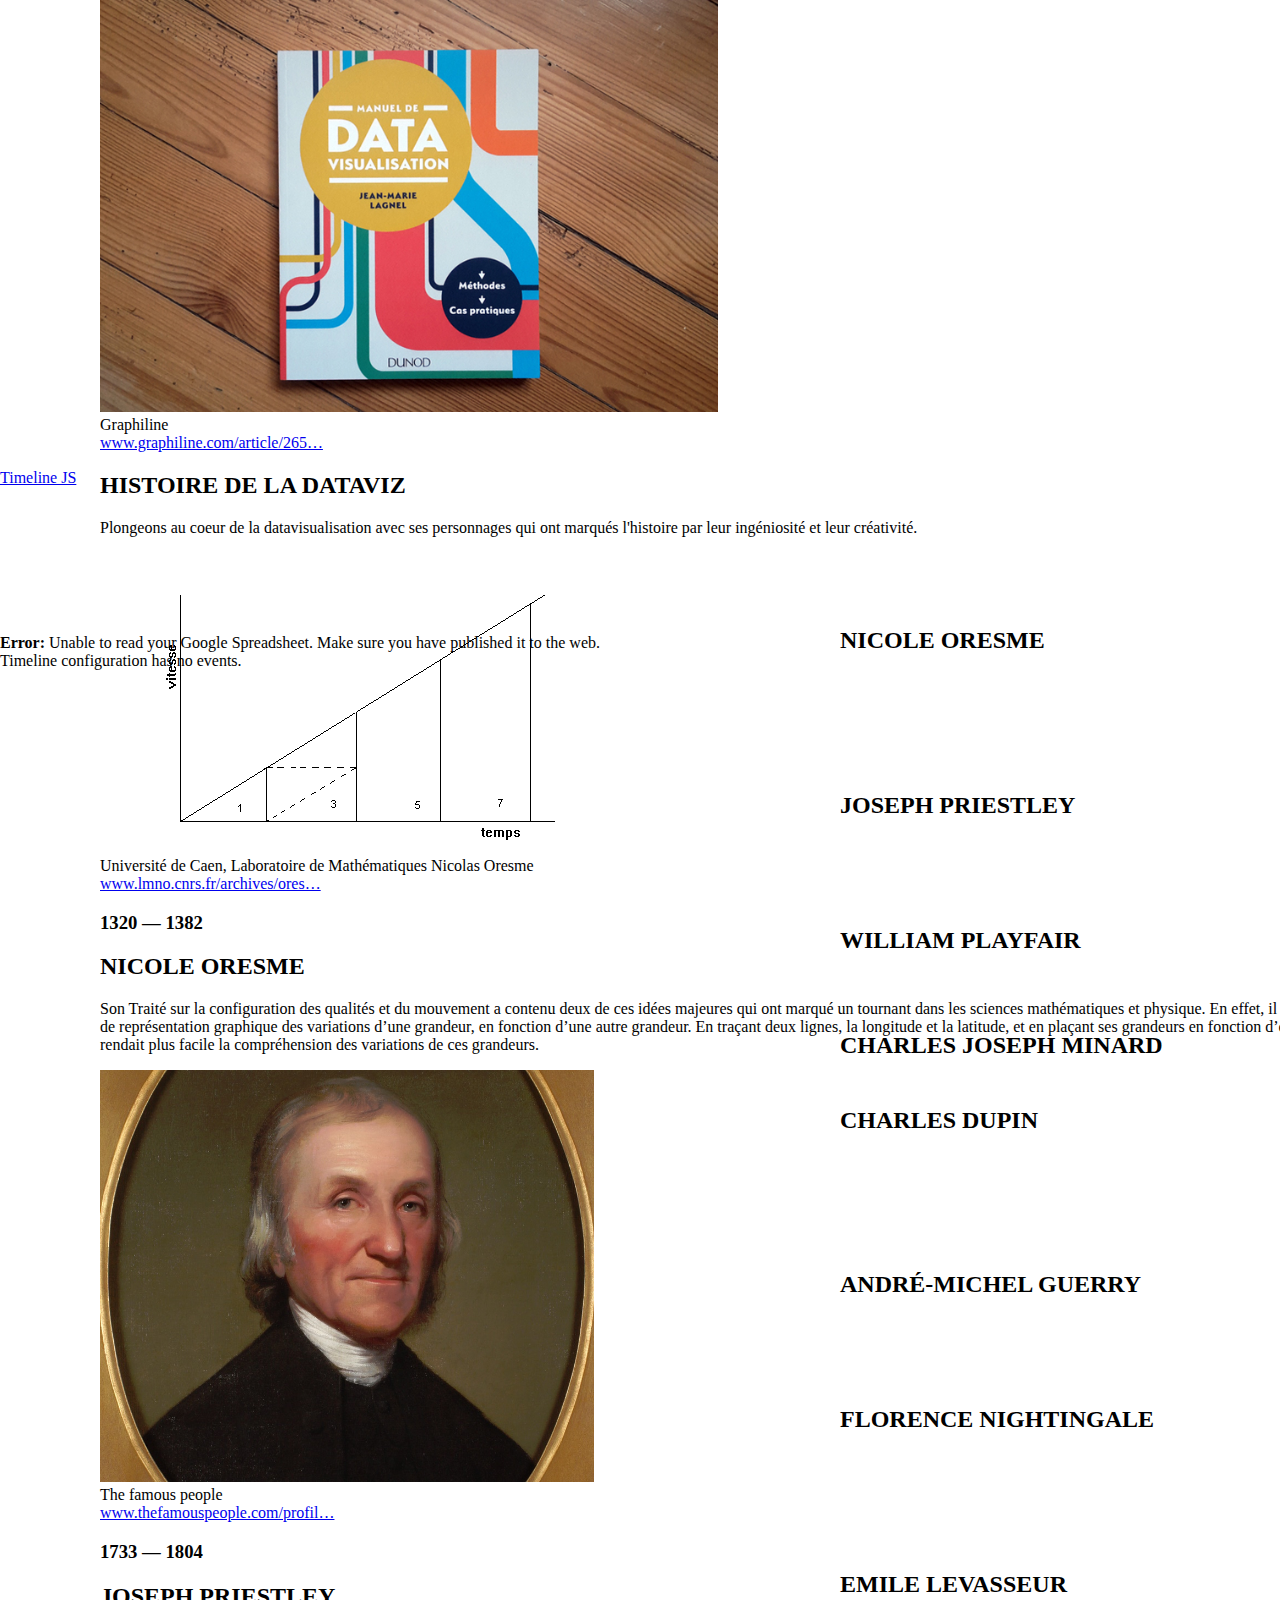
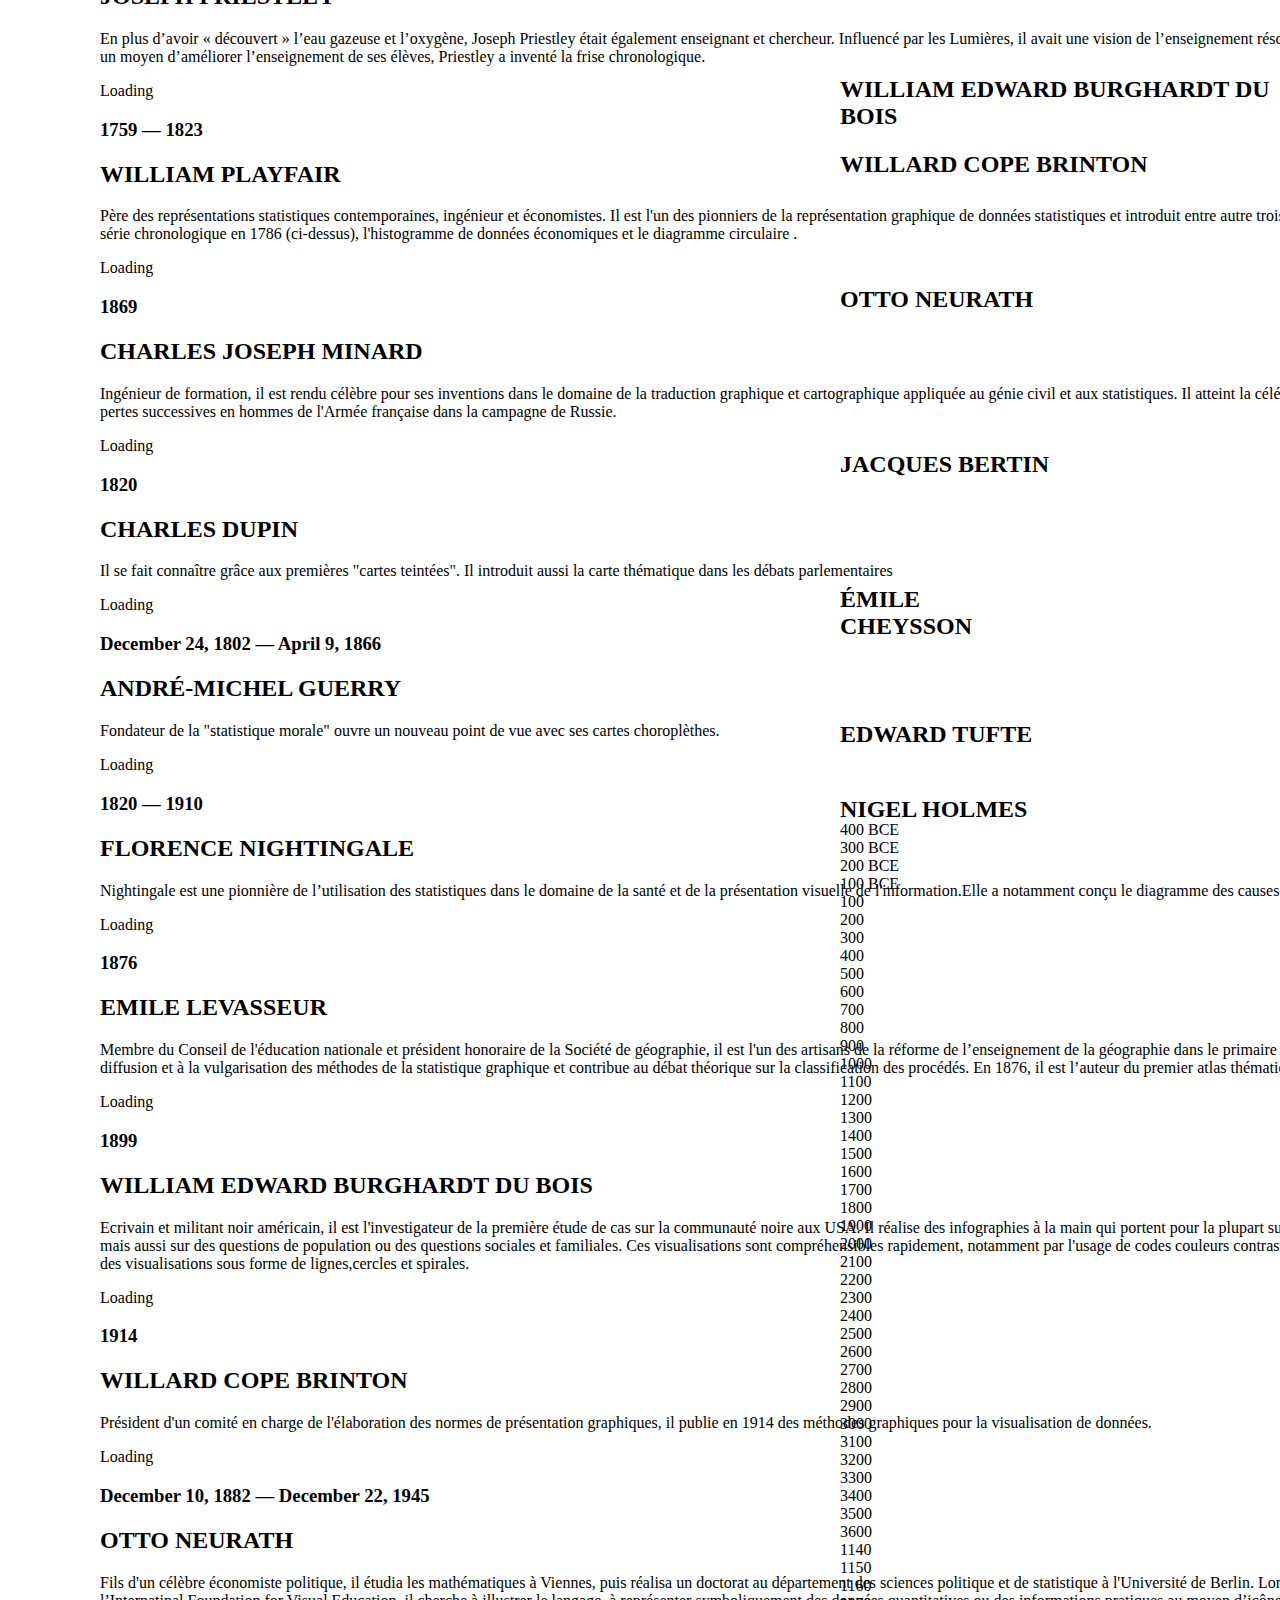
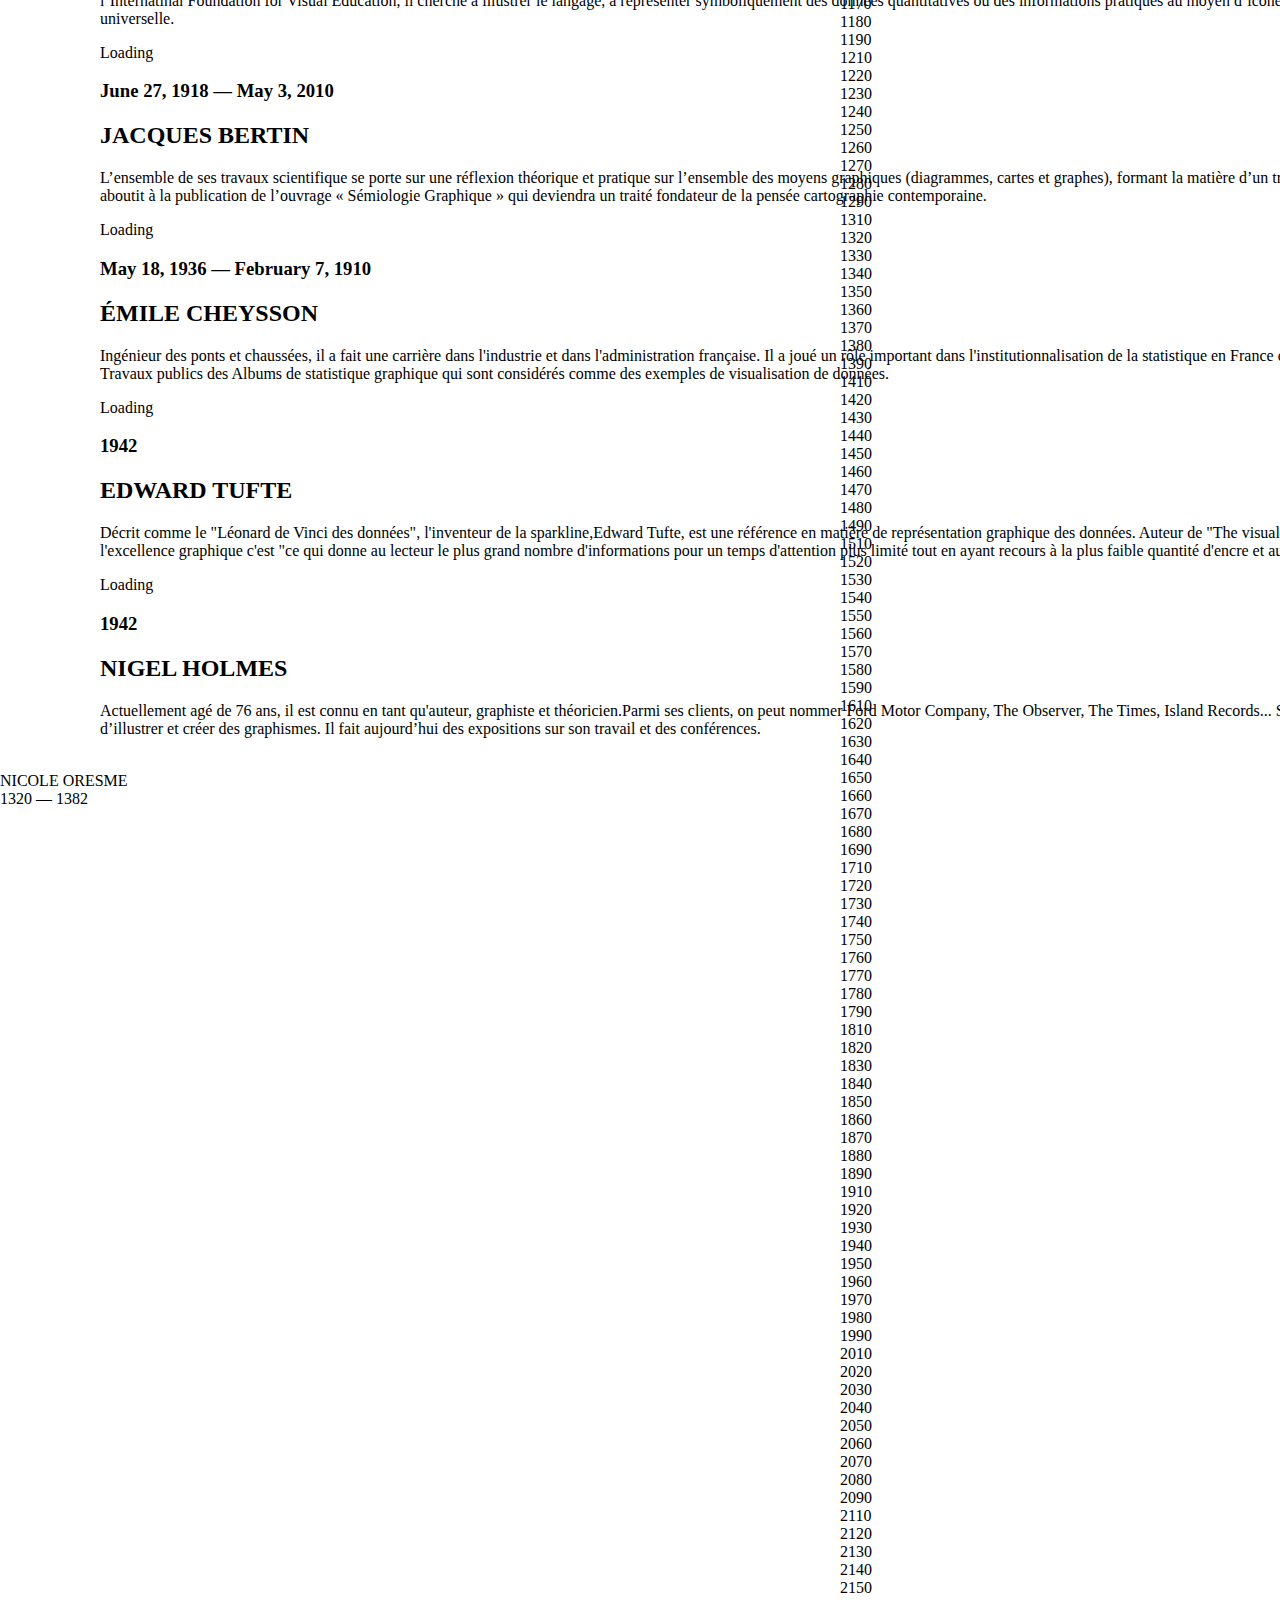
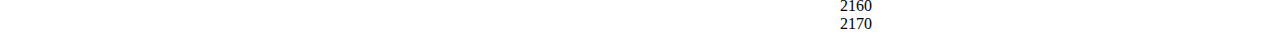
<file: images/TimelineJS Embed.htm>
<!DOCTYPE html>
<html lang="en"><head>
<meta http-equiv="content-type" content="text/html; charset=UTF-8">
<title>TimelineJS Embed</title>
<meta charset="utf-8">
<meta name="description" content="TimelineJS Embed">
<meta name="apple-mobile-web-app-capable" content="yes">
<meta name="apple-touch-fullscreen" content="yes">
<meta name="viewport" content="width=device-width, initial-scale=1.0, maximum-scale=1.0">
<link rel="icon" type="image/png" href="https://cdn.knightlab.com/libs/purpleline/latest/img/favicon.png">
<link rel="stylesheet" href="TimelineJS%20Embed_fichiers/font-awesome.css">
<!-- base href="https://cdn.knightlab.com/libs/timeline3/latest/embed/index.html?source=1jt-OT3tpIG5Mz2HsyN34TLWfRkUGMOaFJWOPyjkPK6w&font=Default&lang=en&initial_zoom=2&height=650" -->

<!-- Style-->
<style>
html, body {
    width: 100%;
    height:100%;
    padding: 0px;
    margin: 0px;
}
#timeline-embed {
    height: 100%;
}
</style>
<!-- HTML5 shim, for IE6-8 support of HTML elements--><!--[if lt IE 9]>
<script src="//html5shim.googlecode.com/svn/trunk/html5.js"></script><![endif]-->
<link rel="alternate" type="application/json+oembed" href="https://oembed.knightlab.com/timeline/?url=https%3A%2F%2Fcdn.knightlab.com%2Flibs%2Ftimeline3%2Flatest%2Fembed%2Findex.html%3Fsource%3D1jt-OT3tpIG5Mz2HsyN34TLWfRkUGMOaFJWOPyjkPK6w%26font%3DDefault%26lang%3Den%26initial_zoom%3D2%26height%3D650"><style class="lazyload" charset="utf-8">@import "https://cdn.knightlab.com/libs/timeline3/latest/css/timeline.css?2.24";</style><script async="" src="TimelineJS%20Embed_fichiers/analytics.js"></script><script src="TimelineJS%20Embed_fichiers/timeline-min.js" class="lazyload" charset="utf-8"></script><style class="lazyload" charset="utf-8">@import "https://cdn.knightlab.com/libs/timeline3/latest/css/fonts/font.default.css?2.24";</style><style></style></head>
<body>

  <!-- BEGIN Timeline Embed -->
  <div id="timeline-embed" style="width: 100%; height: 634px;" class="tl-timeline tl-layout-landscape" classname="tl-timeline-embed tl-timeline-full-embed"><div class="tl-storyslider" id="tl-kah" style="height: 469px;"><div class="tl-slider-container-mask"><div class="tl-slider-container tlanimate" style="left: 0px;"><div class="tl-slider-item-container"><div class="tl-slide tl-slide-titleslide tl-full-color-background" id="histoire-de-la-dataviz" style="left: 0px; top: 0px;"><div class="tl-slide-scrollable-container"><div class="tl-slide-content-container"><div class="tl-slide-content" style="padding-left: 100px; padding-right: 100px; width: 1480px;"><div class="tl-media" style="max-width: 740px;"><div class="tl-message" style="display: none;"><div class="tl-message-container"><div class="tl-loading-icon"></div><div class="tl-message-content">Loading Image</div></div></div><div class="tl-media-content-container"><div class="tl-media-content"><img class="tl-media-item tl-media-image tl-media-shadow" alt="https://www.graphiline.com/article/26519/livre-manuel-de-datavisualisation-methodes-cas-pratiques" title="https://www.graphiline.com/article/26519/livre-manuel-de-datavisualisation-methodes-cas-pratiques" src="TimelineJS%20Embed_fichiers/df36b8baeb154eb16e36cd6d1cfb34de.jpg" style="max-height: 412px; width: auto;"></div><div class="tl-credit" style="width: 618px;">Graphiline</div><div class="tl-caption" style="width: 618px;"><a class="tl-makelink" href="https://www.graphiline.com/article/26519/livre-manuel-de-datavisualisation-methodes-cas-pratiques" onclick="void(0)">www.graphiline.com/article/265…</a></div></div></div><div class="tl-text" id="tl-cmcz"><div class="tl-text-content-container"><h3 class="tl-headline-date"></h3><h2 class="tl-headline tl-headline-title">HISTOIRE DE LA DATAVIZ</h2><div class="tl-text-content"><p>Plongeons
 au coeur de la datavisualisation avec ses personnages qui ont marqués 
l'histoire par leur ingéniosité et leur créativité.</p></div></div></div></div></div></div><div class="tl-slide-background"></div></div><div class="tl-slide tl-full-color-background" id="nicole-oresme" style="left: 3356px; top: 0px;"><div class="tl-slide-scrollable-container"><div class="tl-slide-content-container"><div class="tl-slide-content" style="padding-left: 100px; padding-right: 100px; width: 1480px;"><div class="tl-media" style="max-width: 740px;"><div class="tl-message" style="display: none;"><div class="tl-message-container"><div class="tl-loading-icon"></div><div class="tl-message-content">Loading Image</div></div></div><div class="tl-media-content-container"><div class="tl-media-content"><img class="tl-media-item tl-media-image" alt="https://www.lmno.cnrs.fr/archives/oresme/Oresme.html" title="https://www.lmno.cnrs.fr/archives/oresme/Oresme.html" src="TimelineJS%20Embed_fichiers/Oresme_Image4.png" style="max-height: 412px; width: auto;"></div><div class="tl-credit" style="width: 573px;">Université de Caen, Laboratoire de Mathématiques Nicolas Oresme</div><div class="tl-caption" style="width: 573px;"><a class="tl-makelink" href="https://www.lmno.cnrs.fr/archives/oresme/Oresme.html" onclick="void(0)">www.lmno.cnrs.fr/archives/ores…</a></div></div></div><div class="tl-text" id="tl-mrej"><div class="tl-text-content-container"><h3 class="tl-headline-date">1320 — 1382</h3><h2 class="tl-headline">NICOLE ORESME</h2><div class="tl-text-content"><p>Son
 Traité sur la configuration des qualités et du mouvement a contenu deux
 de ces idées majeures qui ont marqué un tournant dans les sciences 
mathématiques et physique. En effet, il y expose dans un premier temps 
sa méthode de représentation graphique des variations d’une grandeur, en
 fonction d’une autre grandeur. En traçant deux lignes, la longitude et 
la latitude, et en plaçant ses grandeurs en fonction d’elles il obtenait
 une forme géométrique qui rendait plus facile la compréhension des 
variations de ces grandeurs.</p></div></div></div></div></div></div><div class="tl-slide-background"></div></div><div class="tl-slide tl-full-color-background" id="joseph-priestley" style="left: 6712px; top: 0px;"><div class="tl-slide-scrollable-container"><div class="tl-slide-content-container"><div class="tl-slide-content" style="padding-left: 100px; padding-right: 100px; width: 1480px;"><div class="tl-media" style="max-width: 740px;"><div class="tl-message" style="display: none;"><div class="tl-message-container"><div class="tl-loading-icon"></div><div class="tl-message-content">Loading Image</div></div></div><div class="tl-media-content-container"><div class="tl-media-content"><img class="tl-media-item tl-media-image tl-media-shadow" alt="https://www.thefamouspeople.com/profiles/joseph-priestley-8389.php" title="https://www.thefamouspeople.com/profiles/joseph-priestley-8389.php" src="TimelineJS%20Embed_fichiers/joseph-priestley-2.jpg" style="max-height: 412px; width: auto;"></div><div class="tl-credit" style="width: 494px;">The famous people</div><div class="tl-caption" style="width: 494px;"><a class="tl-makelink" href="https://www.thefamouspeople.com/profiles/joseph-priestley-8389.php" onclick="void(0)">www.thefamouspeople.com/profil…</a></div></div></div><div class="tl-text" id="tl-nthi"><div class="tl-text-content-container"><h3 class="tl-headline-date">1733 — 1804</h3><h2 class="tl-headline">JOSEPH PRIESTLEY</h2><div class="tl-text-content"><p>En
 plus d’avoir «&nbsp;découvert&nbsp;» l’eau gazeuse et l’oxygène, Joseph
 Priestley était également enseignant et chercheur. Influencé par les 
Lumières, il avait une vision de l’enseignement résolument moderne pour 
son époque. Cherchant un moyen d’améliorer l’enseignement de ses élèves,
 Priestley a inventé la frise chronologique.</p></div></div></div></div></div></div><div class="tl-slide-background"></div></div><div class="tl-slide tl-full-color-background" id="william-playfair" style="left: 10068px; top: 0px;"><div class="tl-slide-scrollable-container"><div class="tl-slide-content-container"><div class="tl-slide-content" style="padding-left: 100px; padding-right: 100px; width: 1480px;"><div class="tl-media"><div class="tl-message"><div class="tl-message-container"><div class="tl-loading-icon"></div><div class="tl-message-content">Loading</div></div></div><div class="tl-media-content-container"><div class="tl-media-content"></div></div></div><div class="tl-text" id="tl-waysy"><div class="tl-text-content-container"><h3 class="tl-headline-date">1759 — 1823</h3><h2 class="tl-headline">WILLIAM PLAYFAIR</h2><div class="tl-text-content"><p>Père
 des représentations statistiques contemporaines, ingénieur et 
économistes. Il est l'un des pionniers de la représentation graphique de
 données statistiques et introduit entre autre trois grands type de 
diagramme notamment la série chronologique en 1786 (ci-dessus), 
l'histogramme de données économiques et le diagramme circulaire .</p></div></div></div></div></div></div><div class="tl-slide-background"></div></div><div class="tl-slide tl-full-color-background" id="charles-joseph-minard" style="left: 13424px; top: 0px;"><div class="tl-slide-scrollable-container"><div class="tl-slide-content-container"><div class="tl-slide-content" style="padding-left: 100px; padding-right: 100px; width: 1480px;"><div class="tl-media"><div class="tl-message"><div class="tl-message-container"><div class="tl-loading-icon"></div><div class="tl-message-content">Loading</div></div></div><div class="tl-media-content-container"><div class="tl-media-content"></div></div></div><div class="tl-text" id="tl-bdxoxy"><div class="tl-text-content-container"><h3 class="tl-headline-date">1869</h3><h2 class="tl-headline">CHARLES JOSEPH MINARD</h2><div class="tl-text-content"><p>Ingénieur
 de formation, il est rendu célèbre pour ses inventions dans le domaine 
de la traduction graphique et cartographique appliquée au génie civil et
 aux statistiques. Il atteint la célébrité en publiant une carte 
figurative des pertes successives en hommes de l'Armée française dans la
 campagne de Russie.</p></div></div></div></div></div></div><div class="tl-slide-background"></div></div><div class="tl-slide tl-full-color-background" id="charles-dupin" style="left: 16780px; top: 0px;"><div class="tl-slide-scrollable-container"><div class="tl-slide-content-container"><div class="tl-slide-content" style="padding-left: 100px; padding-right: 100px; width: 1480px;"><div class="tl-media"><div class="tl-message"><div class="tl-message-container"><div class="tl-loading-icon"></div><div class="tl-message-content">Loading</div></div></div><div class="tl-media-content-container"><div class="tl-media-content"></div></div></div><div class="tl-text" id="tl-kvgv"><div class="tl-text-content-container"><h3 class="tl-headline-date">1820</h3><h2 class="tl-headline">CHARLES DUPIN</h2><div class="tl-text-content"><p>Il
 se fait connaître grâce aux premières "cartes teintées". Il introduit 
aussi la carte thématique dans les débats parlementaires</p></div></div></div></div></div></div><div class="tl-slide-background"></div></div><div class="tl-slide tl-full-color-background" id="andre-michel-guerry" style="left: 20136px; top: 0px;"><div class="tl-slide-scrollable-container"><div class="tl-slide-content-container"><div class="tl-slide-content" style="padding-left: 100px; padding-right: 100px; width: 1480px;"><div class="tl-media"><div class="tl-message"><div class="tl-message-container"><div class="tl-loading-icon"></div><div class="tl-message-content">Loading</div></div></div><div class="tl-media-content-container"><div class="tl-media-content"></div></div></div><div class="tl-text" id="tl-fpffss"><div class="tl-text-content-container"><h3 class="tl-headline-date">December 24, 1802 — April 9, 1866</h3><h2 class="tl-headline">ANDRÉ-MICHEL GUERRY</h2><div class="tl-text-content"><p>Fondateur de la "statistique morale" ouvre un nouveau point de vue avec ses cartes choroplèthes.</p></div></div></div></div></div></div><div class="tl-slide-background"></div></div><div class="tl-slide tl-full-color-background" id="florence-nightingale" style="left: 23492px; top: 0px;"><div class="tl-slide-scrollable-container"><div class="tl-slide-content-container"><div class="tl-slide-content" style="padding-left: 100px; padding-right: 100px; width: 1480px;"><div class="tl-media"><div class="tl-message"><div class="tl-message-container"><div class="tl-loading-icon"></div><div class="tl-message-content">Loading</div></div></div><div class="tl-media-content-container"><div class="tl-media-content"></div></div></div><div class="tl-text" id="tl-ozaiww"><div class="tl-text-content-container"><h3 class="tl-headline-date">1820 — 1910</h3><h2 class="tl-headline">FLORENCE NIGHTINGALE</h2><div class="tl-text-content"><p>Nightingale
 est une pionnière de l’utilisation des statistiques dans le domaine de 
la santé et de la présentation visuelle de l'information.Elle a 
notamment conçu le diagramme des causes de mortalités au sein de l’armée
 en Orient.</p></div></div></div></div></div></div><div class="tl-slide-background"></div></div><div class="tl-slide tl-full-color-background" id="emile-levasseur" style="left: 26848px; top: 0px;"><div class="tl-slide-scrollable-container"><div class="tl-slide-content-container"><div class="tl-slide-content" style="padding-left: 100px; padding-right: 100px; width: 1480px;"><div class="tl-media"><div class="tl-message"><div class="tl-message-container"><div class="tl-loading-icon"></div><div class="tl-message-content">Loading</div></div></div><div class="tl-media-content-container"><div class="tl-media-content"></div></div></div><div class="tl-text" id="tl-orohh"><div class="tl-text-content-container"><h3 class="tl-headline-date">1876</h3><h2 class="tl-headline">EMILE LEVASSEUR</h2><div class="tl-text-content"><p>Membre
 du Conseil de l'éducation nationale et président honoraire de la 
Société de géographie, il est l'un des artisans de la réforme de 
l’enseignement de la géographie dans le primaire et le secondaire en 
1872.Il participe à la diffusion et à la vulgarisation des méthodes de 
la statistique graphique et contribue au débat théorique sur la 
classification des procédés. En 1876, il est l’auteur du premier atlas 
thématique.</p></div></div></div></div></div></div><div class="tl-slide-background"></div></div><div class="tl-slide tl-full-color-background" id="william-edward-burghardt-du-bois" style="left: 30204px; top: 0px;"><div class="tl-slide-scrollable-container"><div class="tl-slide-content-container"><div class="tl-slide-content" style="padding-left: 100px; padding-right: 100px; width: 1480px;"><div class="tl-media"><div class="tl-message"><div class="tl-message-container"><div class="tl-loading-icon"></div><div class="tl-message-content">Loading</div></div></div><div class="tl-media-content-container"><div class="tl-media-content"></div></div></div><div class="tl-text" id="tl-nijwdy"><div class="tl-text-content-container"><h3 class="tl-headline-date">1899</h3><h2 class="tl-headline">WILLIAM EDWARD BURGHARDT DU BOIS</h2><div class="tl-text-content"><p>Ecrivain
 et militant noir américain, il est l'investigateur de la première étude
 de cas sur la communauté noire aux USA.  Il réalise des infographies à 
la main qui portent pour la plupart sur la vie économique des Noirs en 
Géorgie, mais aussi sur des questions de population ou des questions 
sociales et familiales. Ces visualisations sont compréhensibles 
rapidement, notamment par l'usage de codes couleurs contrastées. Il a 
réalisé des diagrammes, des cartes, des visualisations sous forme de 
lignes,cercles et spirales.</p></div></div></div></div></div></div><div class="tl-slide-background"></div></div><div class="tl-slide tl-full-color-background" id="willard-cope-brinton" style="left: 33560px; top: 0px;"><div class="tl-slide-scrollable-container"><div class="tl-slide-content-container"><div class="tl-slide-content" style="padding-left: 100px; padding-right: 100px; width: 1480px;"><div class="tl-media"><div class="tl-message"><div class="tl-message-container"><div class="tl-loading-icon"></div><div class="tl-message-content">Loading</div></div></div><div class="tl-media-content-container"><div class="tl-media-content"></div></div></div><div class="tl-text" id="tl-ulzjuk"><div class="tl-text-content-container"><h3 class="tl-headline-date">1914</h3><h2 class="tl-headline">WILLARD COPE BRINTON</h2><div class="tl-text-content"><p>Président
 d'un comité en charge de l'élaboration des normes de présentation 
graphiques, il publie en 1914 des méthodes graphiques pour la 
visualisation de données.</p></div></div></div></div></div></div><div class="tl-slide-background"></div></div><div class="tl-slide tl-full-color-background" id="otto-neurath" style="left: 36916px; top: 0px;"><div class="tl-slide-scrollable-container"><div class="tl-slide-content-container"><div class="tl-slide-content" style="padding-left: 100px; padding-right: 100px; width: 1480px;"><div class="tl-media"><div class="tl-message"><div class="tl-message-container"><div class="tl-loading-icon"></div><div class="tl-message-content">Loading</div></div></div><div class="tl-media-content-container"><div class="tl-media-content"></div></div></div><div class="tl-text" id="tl-xjbem"><div class="tl-text-content-container"><h3 class="tl-headline-date">December 10, 1882 — December 22, 1945</h3><h2 class="tl-headline">OTTO NEURATH</h2><div class="tl-text-content"><p>Fils
 d'un célèbre économiste politique, il étudia les mathématiques à 
Viennes, puis réalisa un doctorat au département des sciences politique 
et de statistique à l'Université de Berlin. Lors de son poste en tant 
que directeur de l’Internatinal Foundation for Visual Education, il 
cherche à illustrer le langage, à représenter symboliquement des données
 quantitatives ou des informations pratiques au moyen d’icônes  pour 
trouver une sorte de communication universelle.</p></div></div></div></div></div></div><div class="tl-slide-background"></div></div><div class="tl-slide tl-full-color-background" id="jacques-bertin" style="left: 40272px; top: 0px;"><div class="tl-slide-scrollable-container"><div class="tl-slide-content-container"><div class="tl-slide-content" style="padding-left: 100px; padding-right: 100px; width: 1480px;"><div class="tl-media"><div class="tl-message"><div class="tl-message-container"><div class="tl-loading-icon"></div><div class="tl-message-content">Loading</div></div></div><div class="tl-media-content-container"><div class="tl-media-content"></div></div></div><div class="tl-text" id="tl-upjj"><div class="tl-text-content-container"><h3 class="tl-headline-date">June 27, 1918 — May 3, 2010</h3><h2 class="tl-headline">JACQUES BERTIN</h2><div class="tl-text-content"><p>L’ensemble
 de ses travaux scientifique se porte sur une réflexion théorique et 
pratique sur l’ensemble des moyens graphiques (diagrammes, cartes et 
graphes), formant la matière d’un traité fondamental. En 1967, cette 
réflexion aboutit à la publication de l’ouvrage «&nbsp;Sémiologie 
Graphique&nbsp;» qui deviendra un traité fondateur de la pensée 
cartographie contemporaine.</p></div></div></div></div></div></div><div class="tl-slide-background"></div></div><div class="tl-slide tl-full-color-background" id="emile-cheysson" style="left: 43628px; top: 0px;"><div class="tl-slide-scrollable-container"><div class="tl-slide-content-container"><div class="tl-slide-content" style="padding-left: 100px; padding-right: 100px; width: 1480px;"><div class="tl-media"><div class="tl-message"><div class="tl-message-container"><div class="tl-loading-icon"></div><div class="tl-message-content">Loading</div></div></div><div class="tl-media-content-container"><div class="tl-media-content"></div></div></div><div class="tl-text" id="tl-ejbkc"><div class="tl-text-content-container"><h3 class="tl-headline-date">May 18, 1936 — February 7, 1910</h3><h2 class="tl-headline">ÉMILE CHEYSSON</h2><div class="tl-text-content"><p>Ingénieur
 des ponts et chaussées, il a fait une carrière dans l'industrie et dans
 l'administration française. Il a joué un rôle important dans 
l'institutionnalisation de la statistique en France et a notamment édité
 pour le ministère des Travaux publics des Albums de statistique 
graphique qui sont considérés comme des exemples de visualisation de 
données.</p></div></div></div></div></div></div><div class="tl-slide-background"></div></div><div class="tl-slide tl-full-color-background" id="edward-tufte" style="left: 46984px; top: 0px;"><div class="tl-slide-scrollable-container"><div class="tl-slide-content-container"><div class="tl-slide-content" style="padding-left: 100px; padding-right: 100px; width: 1480px;"><div class="tl-media"><div class="tl-message"><div class="tl-message-container"><div class="tl-loading-icon"></div><div class="tl-message-content">Loading</div></div></div><div class="tl-media-content-container"><div class="tl-media-content"></div></div></div><div class="tl-text" id="tl-ubssq"><div class="tl-text-content-container"><h3 class="tl-headline-date">1942</h3><h2 class="tl-headline">EDWARD TUFTE</h2><div class="tl-text-content"><p>Décrit
 comme le "Léonard de Vinci des données", l'inventeur de la 
sparkline,Edward Tufte, est une référence en matière de représentation 
graphique des données.  Auteur de "The visual display of quantitative 
information", pour lui, l'excellence graphique c'est "ce qui donne au 
lecteur le plus grand nombre d'informations pour un temps d'attention 
plus limité tout en ayant recours à la plus faible quantité d'encre et 
au plus petit espace de représentation.</p></div></div></div></div></div></div><div class="tl-slide-background"></div></div><div class="tl-slide tl-full-color-background" id="nigel-holmes" style="left: 50340px; top: 0px;"><div class="tl-slide-scrollable-container"><div class="tl-slide-content-container"><div class="tl-slide-content" style="padding-left: 100px; padding-right: 100px; width: 1480px;"><div class="tl-media"><div class="tl-message"><div class="tl-message-container"><div class="tl-loading-icon"></div><div class="tl-message-content">Loading</div></div></div><div class="tl-media-content-container"><div class="tl-media-content"></div></div></div><div class="tl-text" id="tl-rzdjek"><div class="tl-text-content-container"><h3 class="tl-headline-date">1942</h3><h2 class="tl-headline">NIGEL HOLMES</h2><div class="tl-text-content"><p>Actuellement
 agé de 76 ans, il est connu en tant qu'auteur, graphiste et 
théoricien.Parmi ses clients, on peut nommer Ford Motor Company, The 
Observer, The Times, Island Records...
Ses livres parlent principalement de la manière d’illustrer et créer des
 graphismes. Il fait aujourd’hui des expositions sur son travail et des 
conférences.</p></div></div></div></div></div></div><div class="tl-slide-background"></div></div></div></div></div><div class="tl-slider-background tl-animate" style="background-image: none; background-color: rgb(51, 51, 51);"></div><div class="tl-slidenav-next" style="top: 234.5px; display: block;"><div class="tl-slidenav-content-container tl-slidenav-inverted"><div class="tl-slidenav-icon">&nbsp;</div><div class="tl-slidenav-title">NICOLE ORESME</div><div class="tl-slidenav-description">1320 — 1382</div></div></div><div class="tl-slidenav-previous" style="top: 234.5px; display: none;"><div class="tl-slidenav-content-container tl-slidenav-inverted"><div class="tl-slidenav-icon">&nbsp;</div><div class="tl-slidenav-title">Previous</div><div class="tl-slidenav-description">Date</div></div></div></div><div class="tl-timenav" style="height: 165px;"><div class="tl-attribution"><a href="http://timeline.knightlab.com/" target="_blank"><span class="tl-knightlab-logo"></span>Timeline JS</a></div><div class="tl-timenav-line"></div><div class="tl-timenav-slider" style="position: absolute; width: 5036px; left: 840px;"><div class="tl-timenav-slider-background" style="width: 5036px; left: -840px;"></div><div class="tl-timenav-container-mask"><div class="tl-timenav-container"><div class="tl-timenav-item-container"><div class="tl-timemarker tl-timemarker-with-end" id="nicole-oresme-marker" style="left: 0px; width: 301.42px; top: 5px;"><div class="tl-timemarker-timespan" style="height: 120px;"><div class="tl-timemarker-timespan-content" style="height: 25px;"></div><div class="tl-timemarker-line-left"></div><div class="tl-timemarker-line-right"></div></div><div class="tl-timemarker-content-container tl-timemarker-content-container-long tl-timemarker-content-container-small" style="width: 301.42px; height: 25px;"><div class="tl-timemarker-content tl-timemarker-content-small"><div class="tl-timemarker-media-container"><span class="tl-icon-image"></span></div><div class="tl-timemarker-text"><h2 class="tl-headline tl-headline-fadeout" style="height: 25px;">NICOLE ORESME</h2></div></div></div></div><div class="tl-timemarker tl-timemarker-with-end" id="joseph-priestley-marker" style="left: 2007.77px; width: 345.143px; top: 5px;"><div class="tl-timemarker-timespan" style="height: 120px;"><div class="tl-timemarker-timespan-content" style="height: 25px;"></div><div class="tl-timemarker-line-left"></div><div class="tl-timemarker-line-right"></div></div><div class="tl-timemarker-content-container tl-timemarker-content-container-long tl-timemarker-content-container-small" style="width: 345.143px; height: 25px;"><div class="tl-timemarker-content tl-timemarker-content-small"><div class="tl-timemarker-media-container"><span class="tl-icon-image"></span></div><div class="tl-timemarker-text"><h2 class="tl-headline tl-headline-fadeout" style="height: 25px;">JOSEPH PRIESTLEY</h2></div></div></div></div><div class="tl-timemarker tl-timemarker-with-end" id="william-playfair-marker" style="left: 2134.16px; width: 311.123px; top: 35px;"><div class="tl-timemarker-timespan" style="height: 90px;"><div class="tl-timemarker-timespan-content" style="height: 25px;"></div><div class="tl-timemarker-line-left"></div><div class="tl-timemarker-line-right"></div></div><div class="tl-timemarker-content-container tl-timemarker-content-container-long tl-timemarker-content-container-small" style="width: 311.123px; height: 25px;"><div class="tl-timemarker-content tl-timemarker-content-small"><div class="tl-timemarker-media-container"><span class="tl-icon-image"></span></div><div class="tl-timemarker-text"><h2 class="tl-headline tl-headline-fadeout" style="height: 25px;">WILLIAM PLAYFAIR</h2></div></div></div></div><div class="tl-timemarker tl-timemarker-with-end" id="charles-joseph-minard-marker" style="left: 2242.25px; width: 435.878px; top: 65px;"><div class="tl-timemarker-timespan" style="height: 60px;"><div class="tl-timemarker-timespan-content" style="height: 25px;"></div><div class="tl-timemarker-line-left"></div><div class="tl-timemarker-line-right"></div></div><div class="tl-timemarker-content-container tl-timemarker-content-container-long tl-timemarker-content-container-small" style="width: 435.878px; height: 25px;"><div class="tl-timemarker-content tl-timemarker-content-small"><div class="tl-timemarker-media-container"><span class="tl-icon-image"></span></div><div class="tl-timemarker-text"><h2 class="tl-headline tl-headline-fadeout" style="height: 25px;">CHARLES JOSEPH MINARD</h2></div></div></div></div><div class="tl-timemarker tl-timemarker-with-end" id="charles-dupin-marker" style="left: 2255.7px; width: 432.67px; top: 95px;"><div class="tl-timemarker-timespan" style="height: 30px;"><div class="tl-timemarker-timespan-content" style="height: 25px;"></div><div class="tl-timemarker-line-left"></div><div class="tl-timemarker-line-right"></div></div><div class="tl-timemarker-content-container tl-timemarker-content-container-long tl-timemarker-content-container-small" style="width: 432.67px; height: 25px;"><div class="tl-timemarker-content tl-timemarker-content-small"><div class="tl-timemarker-media-container"><span class="tl-icon-wikipedia"></span></div><div class="tl-timemarker-text"><h2 class="tl-headline tl-headline-fadeout" style="height: 25px;">CHARLES DUPIN</h2></div></div></div></div><div class="tl-timemarker tl-timemarker-with-end" id="andre-michel-guerry-marker" style="left: 2347.95px; width: 307.689px; top: 5px;"><div class="tl-timemarker-timespan" style="height: 120px;"><div class="tl-timemarker-timespan-content" style="height: 25px;"></div><div class="tl-timemarker-line-left"></div><div class="tl-timemarker-line-right"></div></div><div class="tl-timemarker-content-container tl-timemarker-content-container-long tl-timemarker-content-container-small" style="width: 307.689px; height: 25px;"><div class="tl-timemarker-content tl-timemarker-content-small"><div class="tl-timemarker-media-container"><span class="tl-icon-image"></span></div><div class="tl-timemarker-text"><h2 class="tl-headline tl-headline-fadeout" style="height: 25px;">ANDRÉ-MICHEL GUERRY</h2></div></div></div></div><div class="tl-timemarker tl-timemarker-with-end" id="florence-nightingale-marker" style="left: 2430.7px; width: 437.529px; top: 35px;"><div class="tl-timemarker-timespan" style="height: 90px;"><div class="tl-timemarker-timespan-content" style="height: 25px;"></div><div class="tl-timemarker-line-left"></div><div class="tl-timemarker-line-right"></div></div><div class="tl-timemarker-content-container tl-timemarker-content-container-long tl-timemarker-content-container-small" style="width: 437.529px; height: 25px;"><div class="tl-timemarker-content tl-timemarker-content-small"><div class="tl-timemarker-media-container"><span class="tl-icon-image"></span></div><div class="tl-timemarker-text"><h2 class="tl-headline tl-headline-fadeout" style="height: 25px;">FLORENCE NIGHTINGALE</h2></div></div></div></div><div class="tl-timemarker tl-timemarker-with-end" id="emile-levasseur-marker" style="left: 2474.14px; width: 401.472px; top: 5px;"><div class="tl-timemarker-timespan" style="height: 120px;"><div class="tl-timemarker-timespan-content" style="height: 25px;"></div><div class="tl-timemarker-line-left"></div><div class="tl-timemarker-line-right"></div></div><div class="tl-timemarker-content-container tl-timemarker-content-container-long tl-timemarker-content-container-small" style="width: 401.472px; height: 25px;"><div class="tl-timemarker-content tl-timemarker-content-small"><div class="tl-timemarker-media-container"><span class="tl-icon-image"></span></div><div class="tl-timemarker-text"><h2 class="tl-headline tl-headline-fadeout" style="height: 25px;">EMILE LEVASSEUR</h2></div></div></div></div><div class="tl-timemarker tl-timemarker-with-end" id="william-edward-burghardt-du-bois-marker" style="left: 2664.76px; width: 464.295px; top: 65px;"><div class="tl-timemarker-timespan" style="height: 60px;"><div class="tl-timemarker-timespan-content" style="height: 25px;"></div><div class="tl-timemarker-line-left"></div><div class="tl-timemarker-line-right"></div></div><div class="tl-timemarker-content-container tl-timemarker-content-container-long tl-timemarker-content-container-small" style="width: 464.295px; height: 25px;"><div class="tl-timemarker-content tl-timemarker-content-small"><div class="tl-timemarker-media-container"><span class="tl-icon-image"></span></div><div class="tl-timemarker-text"><h2 class="tl-headline tl-headline-fadeout" style="height: 25px;">WILLIAM EDWARD BURGHARDT DU BOIS</h2></div></div></div></div><div class="tl-timemarker tl-timemarker-with-end" id="willard-cope-brinton-marker" style="left: 2727.13px; width: 374.012px; top: 95px;"><div class="tl-timemarker-timespan" style="height: 30px;"><div class="tl-timemarker-timespan-content" style="height: 25px;"></div><div class="tl-timemarker-line-left"></div><div class="tl-timemarker-line-right"></div></div><div class="tl-timemarker-content-container tl-timemarker-content-container-long tl-timemarker-content-container-small" style="width: 374.012px; height: 25px;"><div class="tl-timemarker-content tl-timemarker-content-small"><div class="tl-timemarker-media-container"><span class="tl-icon-image"></span></div><div class="tl-timemarker-text"><h2 class="tl-headline tl-headline-fadeout" style="height: 25px;">WILLARD COPE BRINTON</h2></div></div></div></div><div class="tl-timemarker tl-timemarker-with-end" id="otto-neurath-marker" style="left: 2736.68px; width: 306.424px; top: 35px;"><div class="tl-timemarker-timespan" style="height: 90px;"><div class="tl-timemarker-timespan-content" style="height: 25px;"></div><div class="tl-timemarker-line-left"></div><div class="tl-timemarker-line-right"></div></div><div class="tl-timemarker-content-container tl-timemarker-content-container-long tl-timemarker-content-container-small" style="width: 306.424px; height: 25px;"><div class="tl-timemarker-content tl-timemarker-content-small"><div class="tl-timemarker-media-container"><span class="tl-icon-image"></span></div><div class="tl-timemarker-text"><h2 class="tl-headline tl-headline-fadeout" style="height: 25px;">OTTO NEURATH</h2></div></div></div></div><div class="tl-timemarker tl-timemarker-with-end" id="jacques-bertin-marker" style="left: 2909.47px; width: 446.526px; top: 5px;"><div class="tl-timemarker-timespan" style="height: 120px;"><div class="tl-timemarker-timespan-content" style="height: 25px;"></div><div class="tl-timemarker-line-left"></div><div class="tl-timemarker-line-right"></div></div><div class="tl-timemarker-content-container tl-timemarker-content-container-long tl-timemarker-content-container-small" style="width: 446.526px; height: 25px;"><div class="tl-timemarker-content tl-timemarker-content-small"><div class="tl-timemarker-media-container"><span class="tl-icon-image"></span></div><div class="tl-timemarker-text"><h2 class="tl-headline tl-headline-fadeout" style="height: 25px;">JACQUES BERTIN</h2></div></div></div></div><div class="tl-timemarker tl-timemarker-with-end" id="emile-cheysson-marker" style="left: 2996.46px; top: 35px;"><div class="tl-timemarker-timespan" style="height: 90px;"><div class="tl-timemarker-timespan-content" style="height: 25px;"></div><div class="tl-timemarker-line-left"></div><div class="tl-timemarker-line-right"></div></div><div class="tl-timemarker-content-container tl-timemarker-content-container-small" style="width: 100px; height: 25px;"><div class="tl-timemarker-content tl-timemarker-content-small"><div class="tl-timemarker-media-container"><span class="tl-icon-image"></span></div><div class="tl-timemarker-text"><h2 class="tl-headline tl-headline-fadeout" style="height: 25px;">ÉMILE CHEYSSON</h2></div></div></div></div><div class="tl-timemarker" id="edward-tufte-marker" style="left: 3023.79px; top: 35px;"><div class="tl-timemarker-timespan" style="height: 90px;"><div class="tl-timemarker-timespan-content" style="height: 25px;"></div><div class="tl-timemarker-line-left"></div><div class="tl-timemarker-line-right"></div></div><div class="tl-timemarker-content-container tl-timemarker-content-container-small" style="height: 25px;"><div class="tl-timemarker-content tl-timemarker-content-small"><div class="tl-timemarker-media-container"><span class="tl-icon-image"></span></div><div class="tl-timemarker-text"><h2 class="tl-headline tl-headline-fadeout" style="height: 25px;">EDWARD TUFTE</h2></div></div></div></div><div class="tl-timemarker" id="nigel-holmes-marker" style="left: 3023.79px; top: 95px;"><div class="tl-timemarker-timespan" style="height: 30px;"><div class="tl-timemarker-timespan-content" style="height: 25px;"></div><div class="tl-timemarker-line-left"></div><div class="tl-timemarker-line-right"></div></div><div class="tl-timemarker-content-container tl-timemarker-content-container-small" style="height: 25px;"><div class="tl-timemarker-content tl-timemarker-content-small"><div class="tl-timemarker-media-container"><span class="tl-icon-image"></span></div><div class="tl-timemarker-text"><h2 class="tl-headline tl-headline-fadeout" style="height: 25px;">NIGEL HOLMES</h2></div></div></div></div></div></div></div><div class="tl-timeaxis"><div class="tl-timeaxis-content-container"><div class="tl-timeaxis-major tl-timeaxis-animate" style="opacity: 1;"><div class="tl-timeaxis-tick" style="left: -8361.61px;"><span class="tl-timeaxis-tick-text tl-animate-opacity" style="opacity: 1;">400 <span>BCE</span></span></div><div class="tl-timeaxis-tick" style="left: -7875.46px;"><span class="tl-timeaxis-tick-text tl-animate-opacity" style="opacity: 1;">300 <span>BCE</span></span></div><div class="tl-timeaxis-tick" style="left: -7389.32px;"><span class="tl-timeaxis-tick-text tl-animate-opacity" style="opacity: 1;">200 <span>BCE</span></span></div><div class="tl-timeaxis-tick" style="left: -6903.19px;"><span class="tl-timeaxis-tick-text tl-animate-opacity" style="opacity: 1;">100 <span>BCE</span></span></div><div class="tl-timeaxis-tick" style="left: -5930.9px;"><span class="tl-timeaxis-tick-text tl-animate-opacity" style="opacity: 1;">100</span></div><div class="tl-timeaxis-tick" style="left: -5444.76px;"><span class="tl-timeaxis-tick-text tl-animate-opacity" style="opacity: 1;">200</span></div><div class="tl-timeaxis-tick" style="left: -4958.63px;"><span class="tl-timeaxis-tick-text tl-animate-opacity" style="opacity: 1;">300</span></div><div class="tl-timeaxis-tick" style="left: -4472.49px;"><span class="tl-timeaxis-tick-text tl-animate-opacity" style="opacity: 1;">400</span></div><div class="tl-timeaxis-tick" style="left: -3986.34px;"><span class="tl-timeaxis-tick-text tl-animate-opacity" style="opacity: 1;">500</span></div><div class="tl-timeaxis-tick" style="left: -3500.2px;"><span class="tl-timeaxis-tick-text tl-animate-opacity" style="opacity: 1;">600</span></div><div class="tl-timeaxis-tick" style="left: -3014.07px;"><span class="tl-timeaxis-tick-text tl-animate-opacity" style="opacity: 1;">700</span></div><div class="tl-timeaxis-tick" style="left: -2527.93px;"><span class="tl-timeaxis-tick-text tl-animate-opacity" style="opacity: 1;">800</span></div><div class="tl-timeaxis-tick" style="left: -2041.78px;"><span class="tl-timeaxis-tick-text tl-animate-opacity" style="opacity: 1;">900</span></div><div class="tl-timeaxis-tick" style="left: -1555.64px;"><span class="tl-timeaxis-tick-text tl-animate-opacity" style="opacity: 1;">1000</span></div><div class="tl-timeaxis-tick" style="left: -1069.5px;"><span class="tl-timeaxis-tick-text tl-animate-opacity" style="opacity: 1;">1100</span></div><div class="tl-timeaxis-tick" style="left: -583.367px;"><span class="tl-timeaxis-tick-text tl-animate-opacity" style="opacity: 1;">1200</span></div><div class="tl-timeaxis-tick" style="left: -97.2168px;"><span class="tl-timeaxis-tick-text tl-animate-opacity" style="opacity: 1;">1300</span></div><div class="tl-timeaxis-tick" style="left: 388.92px;"><span class="tl-timeaxis-tick-text tl-animate-opacity" style="opacity: 1;">1400</span></div><div class="tl-timeaxis-tick" style="left: 875.057px;"><span class="tl-timeaxis-tick-text tl-animate-opacity" style="opacity: 1;">1500</span></div><div class="tl-timeaxis-tick" style="left: 1361.19px;"><span class="tl-timeaxis-tick-text tl-animate-opacity" style="opacity: 1;">1600</span></div><div class="tl-timeaxis-tick" style="left: 1847.34px;"><span class="tl-timeaxis-tick-text tl-animate-opacity" style="opacity: 1;">1700</span></div><div class="tl-timeaxis-tick" style="left: 2333.48px;"><span class="tl-timeaxis-tick-text tl-animate-opacity" style="opacity: 1;">1800</span></div><div class="tl-timeaxis-tick" style="left: 2819.62px;"><span class="tl-timeaxis-tick-text tl-animate-opacity" style="opacity: 1;">1900</span></div><div class="tl-timeaxis-tick" style="left: 3305.76px;"><span class="tl-timeaxis-tick-text tl-animate-opacity" style="opacity: 1;">2000</span></div><div class="tl-timeaxis-tick" style="left: 3791.91px;"><span class="tl-timeaxis-tick-text tl-animate-opacity" style="opacity: 1;">2100</span></div><div class="tl-timeaxis-tick" style="left: 4278.04px;"><span class="tl-timeaxis-tick-text tl-animate-opacity" style="opacity: 1;">2200</span></div><div class="tl-timeaxis-tick" style="left: 4764.18px;"><span class="tl-timeaxis-tick-text tl-animate-opacity" style="opacity: 1;">2300</span></div><div class="tl-timeaxis-tick" style="left: 5250.32px;"><span class="tl-timeaxis-tick-text tl-animate-opacity" style="opacity: 1;">2400</span></div><div class="tl-timeaxis-tick" style="left: 5736.47px;"><span class="tl-timeaxis-tick-text tl-animate-opacity" style="opacity: 1;">2500</span></div><div class="tl-timeaxis-tick" style="left: 6222.6px;"><span class="tl-timeaxis-tick-text tl-animate-opacity" style="opacity: 1;">2600</span></div><div class="tl-timeaxis-tick" style="left: 6708.74px;"><span class="tl-timeaxis-tick-text tl-animate-opacity" style="opacity: 1;">2700</span></div><div class="tl-timeaxis-tick" style="left: 7194.88px;"><span class="tl-timeaxis-tick-text tl-animate-opacity" style="opacity: 1;">2800</span></div><div class="tl-timeaxis-tick" style="left: 7681.03px;"><span class="tl-timeaxis-tick-text tl-animate-opacity" style="opacity: 1;">2900</span></div><div class="tl-timeaxis-tick" style="left: 8167.17px;"><span class="tl-timeaxis-tick-text tl-animate-opacity" style="opacity: 1;">3000</span></div><div class="tl-timeaxis-tick" style="left: 8653.3px;"><span class="tl-timeaxis-tick-text tl-animate-opacity" style="opacity: 1;">3100</span></div><div class="tl-timeaxis-tick" style="left: 9139.44px;"><span class="tl-timeaxis-tick-text tl-animate-opacity" style="opacity: 1;">3200</span></div><div class="tl-timeaxis-tick" style="left: 9625.59px;"><span class="tl-timeaxis-tick-text tl-animate-opacity" style="opacity: 1;">3300</span></div><div class="tl-timeaxis-tick" style="left: 10111.7px;"><span class="tl-timeaxis-tick-text tl-animate-opacity" style="opacity: 1;">3400</span></div><div class="tl-timeaxis-tick" style="left: 10597.9px;"><span class="tl-timeaxis-tick-text tl-animate-opacity" style="opacity: 1;">3500</span></div><div class="tl-timeaxis-tick" style="left: 11084px;"><span class="tl-timeaxis-tick-text tl-animate-opacity" style="opacity: 1;">3600</span></div></div><div class="tl-timeaxis-minor tl-timeaxis-animate" style="opacity: 1;"><div class="tl-timeaxis-tick" style="left: -875.057px;"><span class="tl-timeaxis-tick-text tl-animate-opacity" style="opacity: 1;">1140</span></div><div class="tl-timeaxis-tick" style="left: -826.436px;"><span class="tl-timeaxis-tick-text tl-animate-opacity" style="opacity: 1;">1150</span></div><div class="tl-timeaxis-tick" style="left: -777.827px;"><span class="tl-timeaxis-tick-text tl-animate-opacity" style="opacity: 1;">1160</span></div><div class="tl-timeaxis-tick" style="left: -729.206px;"><span class="tl-timeaxis-tick-text tl-animate-opacity" style="opacity: 1;">1170</span></div><div class="tl-timeaxis-tick" style="left: -680.597px;"><span class="tl-timeaxis-tick-text tl-animate-opacity" style="opacity: 1;">1180</span></div><div class="tl-timeaxis-tick" style="left: -631.975px;"><span class="tl-timeaxis-tick-text tl-animate-opacity" style="opacity: 1;">1190</span></div><div class="tl-timeaxis-tick" style="left: -534.745px;"><span class="tl-timeaxis-tick-text tl-animate-opacity" style="opacity: 1;">1210</span></div><div class="tl-timeaxis-tick" style="left: -486.137px;"><span class="tl-timeaxis-tick-text tl-animate-opacity" style="opacity: 1;">1220</span></div><div class="tl-timeaxis-tick" style="left: -437.515px;"><span class="tl-timeaxis-tick-text tl-animate-opacity" style="opacity: 1;">1230</span></div><div class="tl-timeaxis-tick" style="left: -388.907px;"><span class="tl-timeaxis-tick-text tl-animate-opacity" style="opacity: 1;">1240</span></div><div class="tl-timeaxis-tick" style="left: -340.285px;"><span class="tl-timeaxis-tick-text tl-animate-opacity" style="opacity: 1;">1250</span></div><div class="tl-timeaxis-tick" style="left: -291.677px;"><span class="tl-timeaxis-tick-text tl-animate-opacity" style="opacity: 1;">1260</span></div><div class="tl-timeaxis-tick" style="left: -243.055px;"><span class="tl-timeaxis-tick-text tl-animate-opacity" style="opacity: 1;">1270</span></div><div class="tl-timeaxis-tick" style="left: -194.447px;"><span class="tl-timeaxis-tick-text tl-animate-opacity" style="opacity: 1;">1280</span></div><div class="tl-timeaxis-tick" style="left: -145.825px;"><span class="tl-timeaxis-tick-text tl-animate-opacity" style="opacity: 1;">1290</span></div><div class="tl-timeaxis-tick" style="left: -48.6084px;"><span class="tl-timeaxis-tick-text tl-animate-opacity" style="opacity: 1;">1310</span></div><div class="tl-timeaxis-tick" style="left: 0px;"><span class="tl-timeaxis-tick-text tl-animate-opacity" style="opacity: 1;">1320</span></div><div class="tl-timeaxis-tick" style="left: 48.6217px;"><span class="tl-timeaxis-tick-text tl-animate-opacity" style="opacity: 1;">1330</span></div><div class="tl-timeaxis-tick" style="left: 97.2301px;"><span class="tl-timeaxis-tick-text tl-animate-opacity" style="opacity: 1;">1340</span></div><div class="tl-timeaxis-tick" style="left: 145.852px;"><span class="tl-timeaxis-tick-text tl-animate-opacity" style="opacity: 1;">1350</span></div><div class="tl-timeaxis-tick" style="left: 194.46px;"><span class="tl-timeaxis-tick-text tl-animate-opacity" style="opacity: 1;">1360</span></div><div class="tl-timeaxis-tick" style="left: 243.082px;"><span class="tl-timeaxis-tick-text tl-animate-opacity" style="opacity: 1;">1370</span></div><div class="tl-timeaxis-tick" style="left: 291.69px;"><span class="tl-timeaxis-tick-text tl-animate-opacity" style="opacity: 1;">1380</span></div><div class="tl-timeaxis-tick" style="left: 340.312px;"><span class="tl-timeaxis-tick-text tl-animate-opacity" style="opacity: 1;">1390</span></div><div class="tl-timeaxis-tick" style="left: 437.529px;"><span class="tl-timeaxis-tick-text tl-animate-opacity" style="opacity: 1;">1410</span></div><div class="tl-timeaxis-tick" style="left: 486.137px;"><span class="tl-timeaxis-tick-text tl-animate-opacity" style="opacity: 1;">1420</span></div><div class="tl-timeaxis-tick" style="left: 534.759px;"><span class="tl-timeaxis-tick-text tl-animate-opacity" style="opacity: 1;">1430</span></div><div class="tl-timeaxis-tick" style="left: 583.367px;"><span class="tl-timeaxis-tick-text tl-animate-opacity" style="opacity: 1;">1440</span></div><div class="tl-timeaxis-tick" style="left: 631.989px;"><span class="tl-timeaxis-tick-text tl-animate-opacity" style="opacity: 1;">1450</span></div><div class="tl-timeaxis-tick" style="left: 680.597px;"><span class="tl-timeaxis-tick-text tl-animate-opacity" style="opacity: 1;">1460</span></div><div class="tl-timeaxis-tick" style="left: 729.219px;"><span class="tl-timeaxis-tick-text tl-animate-opacity" style="opacity: 1;">1470</span></div><div class="tl-timeaxis-tick" style="left: 777.827px;"><span class="tl-timeaxis-tick-text tl-animate-opacity" style="opacity: 1;">1480</span></div><div class="tl-timeaxis-tick" style="left: 826.449px;"><span class="tl-timeaxis-tick-text tl-animate-opacity" style="opacity: 1;">1490</span></div><div class="tl-timeaxis-tick" style="left: 923.666px;"><span class="tl-timeaxis-tick-text tl-animate-opacity" style="opacity: 1;">1510</span></div><div class="tl-timeaxis-tick" style="left: 972.274px;"><span class="tl-timeaxis-tick-text tl-animate-opacity" style="opacity: 1;">1520</span></div><div class="tl-timeaxis-tick" style="left: 1020.9px;"><span class="tl-timeaxis-tick-text tl-animate-opacity" style="opacity: 1;">1530</span></div><div class="tl-timeaxis-tick" style="left: 1069.5px;"><span class="tl-timeaxis-tick-text tl-animate-opacity" style="opacity: 1;">1540</span></div><div class="tl-timeaxis-tick" style="left: 1118.13px;"><span class="tl-timeaxis-tick-text tl-animate-opacity" style="opacity: 1;">1550</span></div><div class="tl-timeaxis-tick" style="left: 1166.73px;"><span class="tl-timeaxis-tick-text tl-animate-opacity" style="opacity: 1;">1560</span></div><div class="tl-timeaxis-tick" style="left: 1215.36px;"><span class="tl-timeaxis-tick-text tl-animate-opacity" style="opacity: 1;">1570</span></div><div class="tl-timeaxis-tick" style="left: 1263.96px;"><span class="tl-timeaxis-tick-text tl-animate-opacity" style="opacity: 1;">1580</span></div><div class="tl-timeaxis-tick" style="left: 1312.59px;"><span class="tl-timeaxis-tick-text tl-animate-opacity" style="opacity: 1;">1590</span></div><div class="tl-timeaxis-tick" style="left: 1409.82px;"><span class="tl-timeaxis-tick-text tl-animate-opacity" style="opacity: 1;">1610</span></div><div class="tl-timeaxis-tick" style="left: 1458.42px;"><span class="tl-timeaxis-tick-text tl-animate-opacity" style="opacity: 1;">1620</span></div><div class="tl-timeaxis-tick" style="left: 1507.05px;"><span class="tl-timeaxis-tick-text tl-animate-opacity" style="opacity: 1;">1630</span></div><div class="tl-timeaxis-tick" style="left: 1555.65px;"><span class="tl-timeaxis-tick-text tl-animate-opacity" style="opacity: 1;">1640</span></div><div class="tl-timeaxis-tick" style="left: 1604.28px;"><span class="tl-timeaxis-tick-text tl-animate-opacity" style="opacity: 1;">1650</span></div><div class="tl-timeaxis-tick" style="left: 1652.88px;"><span class="tl-timeaxis-tick-text tl-animate-opacity" style="opacity: 1;">1660</span></div><div class="tl-timeaxis-tick" style="left: 1701.51px;"><span class="tl-timeaxis-tick-text tl-animate-opacity" style="opacity: 1;">1670</span></div><div class="tl-timeaxis-tick" style="left: 1750.11px;"><span class="tl-timeaxis-tick-text tl-animate-opacity" style="opacity: 1;">1680</span></div><div class="tl-timeaxis-tick" style="left: 1798.74px;"><span class="tl-timeaxis-tick-text tl-animate-opacity" style="opacity: 1;">1690</span></div><div class="tl-timeaxis-tick" style="left: 1895.95px;"><span class="tl-timeaxis-tick-text tl-animate-opacity" style="opacity: 1;">1710</span></div><div class="tl-timeaxis-tick" style="left: 1944.56px;"><span class="tl-timeaxis-tick-text tl-animate-opacity" style="opacity: 1;">1720</span></div><div class="tl-timeaxis-tick" style="left: 1993.18px;"><span class="tl-timeaxis-tick-text tl-animate-opacity" style="opacity: 1;">1730</span></div><div class="tl-timeaxis-tick" style="left: 2041.79px;"><span class="tl-timeaxis-tick-text tl-animate-opacity" style="opacity: 1;">1740</span></div><div class="tl-timeaxis-tick" style="left: 2090.41px;"><span class="tl-timeaxis-tick-text tl-animate-opacity" style="opacity: 1;">1750</span></div><div class="tl-timeaxis-tick" style="left: 2139.02px;"><span class="tl-timeaxis-tick-text tl-animate-opacity" style="opacity: 1;">1760</span></div><div class="tl-timeaxis-tick" style="left: 2187.64px;"><span class="tl-timeaxis-tick-text tl-animate-opacity" style="opacity: 1;">1770</span></div><div class="tl-timeaxis-tick" style="left: 2236.25px;"><span class="tl-timeaxis-tick-text tl-animate-opacity" style="opacity: 1;">1780</span></div><div class="tl-timeaxis-tick" style="left: 2284.87px;"><span class="tl-timeaxis-tick-text tl-animate-opacity" style="opacity: 1;">1790</span></div><div class="tl-timeaxis-tick" style="left: 2382.09px;"><span class="tl-timeaxis-tick-text tl-animate-opacity" style="opacity: 1;">1810</span></div><div class="tl-timeaxis-tick" style="left: 2430.7px;"><span class="tl-timeaxis-tick-text tl-animate-opacity" style="opacity: 1;">1820</span></div><div class="tl-timeaxis-tick" style="left: 2479.32px;"><span class="tl-timeaxis-tick-text tl-animate-opacity" style="opacity: 1;">1830</span></div><div class="tl-timeaxis-tick" style="left: 2527.93px;"><span class="tl-timeaxis-tick-text tl-animate-opacity" style="opacity: 1;">1840</span></div><div class="tl-timeaxis-tick" style="left: 2576.55px;"><span class="tl-timeaxis-tick-text tl-animate-opacity" style="opacity: 1;">1850</span></div><div class="tl-timeaxis-tick" style="left: 2625.16px;"><span class="tl-timeaxis-tick-text tl-animate-opacity" style="opacity: 1;">1860</span></div><div class="tl-timeaxis-tick" style="left: 2673.78px;"><span class="tl-timeaxis-tick-text tl-animate-opacity" style="opacity: 1;">1870</span></div><div class="tl-timeaxis-tick" style="left: 2722.39px;"><span class="tl-timeaxis-tick-text tl-animate-opacity" style="opacity: 1;">1880</span></div><div class="tl-timeaxis-tick" style="left: 2771.01px;"><span class="tl-timeaxis-tick-text tl-animate-opacity" style="opacity: 1;">1890</span></div><div class="tl-timeaxis-tick" style="left: 2868.23px;"><span class="tl-timeaxis-tick-text tl-animate-opacity" style="opacity: 1;">1910</span></div><div class="tl-timeaxis-tick" style="left: 2916.84px;"><span class="tl-timeaxis-tick-text tl-animate-opacity" style="opacity: 1;">1920</span></div><div class="tl-timeaxis-tick" style="left: 2965.46px;"><span class="tl-timeaxis-tick-text tl-animate-opacity" style="opacity: 1;">1930</span></div><div class="tl-timeaxis-tick" style="left: 3014.07px;"><span class="tl-timeaxis-tick-text tl-animate-opacity" style="opacity: 1;">1940</span></div><div class="tl-timeaxis-tick" style="left: 3062.69px;"><span class="tl-timeaxis-tick-text tl-animate-opacity" style="opacity: 1;">1950</span></div><div class="tl-timeaxis-tick" style="left: 3111.3px;"><span class="tl-timeaxis-tick-text tl-animate-opacity" style="opacity: 1;">1960</span></div><div class="tl-timeaxis-tick" style="left: 3159.92px;"><span class="tl-timeaxis-tick-text tl-animate-opacity" style="opacity: 1;">1970</span></div><div class="tl-timeaxis-tick" style="left: 3208.53px;"><span class="tl-timeaxis-tick-text tl-animate-opacity" style="opacity: 1;">1980</span></div><div class="tl-timeaxis-tick" style="left: 3257.15px;"><span class="tl-timeaxis-tick-text tl-animate-opacity" style="opacity: 1;">1990</span></div><div class="tl-timeaxis-tick" style="left: 3354.38px;"><span class="tl-timeaxis-tick-text tl-animate-opacity" style="opacity: 1;">2010</span></div><div class="tl-timeaxis-tick" style="left: 3402.99px;"><span class="tl-timeaxis-tick-text tl-animate-opacity" style="opacity: 1;">2020</span></div><div class="tl-timeaxis-tick" style="left: 3451.61px;"><span class="tl-timeaxis-tick-text tl-animate-opacity" style="opacity: 1;">2030</span></div><div class="tl-timeaxis-tick" style="left: 3500.22px;"><span class="tl-timeaxis-tick-text tl-animate-opacity" style="opacity: 1;">2040</span></div><div class="tl-timeaxis-tick" style="left: 3548.84px;"><span class="tl-timeaxis-tick-text tl-animate-opacity" style="opacity: 1;">2050</span></div><div class="tl-timeaxis-tick" style="left: 3597.45px;"><span class="tl-timeaxis-tick-text tl-animate-opacity" style="opacity: 1;">2060</span></div><div class="tl-timeaxis-tick" style="left: 3646.07px;"><span class="tl-timeaxis-tick-text tl-animate-opacity" style="opacity: 1;">2070</span></div><div class="tl-timeaxis-tick" style="left: 3694.68px;"><span class="tl-timeaxis-tick-text tl-animate-opacity" style="opacity: 1;">2080</span></div><div class="tl-timeaxis-tick" style="left: 3743.3px;"><span class="tl-timeaxis-tick-text tl-animate-opacity" style="opacity: 1;">2090</span></div><div class="tl-timeaxis-tick" style="left: 3840.51px;"><span class="tl-timeaxis-tick-text tl-animate-opacity" style="opacity: 1;">2110</span></div><div class="tl-timeaxis-tick" style="left: 3889.12px;"><span class="tl-timeaxis-tick-text tl-animate-opacity" style="opacity: 1;">2120</span></div><div class="tl-timeaxis-tick" style="left: 3937.74px;"><span class="tl-timeaxis-tick-text tl-animate-opacity" style="opacity: 1;">2130</span></div><div class="tl-timeaxis-tick" style="left: 3986.35px;"><span class="tl-timeaxis-tick-text tl-animate-opacity" style="opacity: 1;">2140</span></div><div class="tl-timeaxis-tick" style="left: 4034.97px;"><span class="tl-timeaxis-tick-text tl-animate-opacity" style="opacity: 1;">2150</span></div><div class="tl-timeaxis-tick" style="left: 4083.58px;"><span class="tl-timeaxis-tick-text tl-animate-opacity" style="opacity: 1;">2160</span></div><div class="tl-timeaxis-tick" style="left: 4132.2px;"><span class="tl-timeaxis-tick-text tl-animate-opacity" style="opacity: 1;">2170</span></div></div></div></div></div><div class="tl-timeaxis-background"></div></div><div class="tl-menubar" style="top: 490px;"><span class="tl-menubar-button"><span class="tl-icon-zoom-in"></span></span><span class="tl-menubar-button"><span class="tl-icon-zoom-out"></span></span><span class="tl-menubar-button"><span class="tl-icon-goback"></span></span></div></div>
  <!-- Override -->
  <script type="text/javascript" async="" src="TimelineJS%20Embed_fichiers/ga.js"></script><script type="text/javascript">
    var lang = window.location.href.match(/&lang=([a-zA-Z]*)&?/);

    if (lang) {
      document.getElementsByTagName('html')[0].setAttribute('lang', lang[1]);
    }
    var trim_point = window.location.href.indexOf('embed/index.html');
    if (trim_point > 0) {
      var embed_path = window.location.href.substring(0,trim_point); // supports https access via https://s3.amazonaws.com/cdn.knightlab.com/libs/timeline/latest/embed/index.html
    } else {
      var embed_path = "https://cdn.knightlab.com/libs/timeline3/latest/";
    }
    var oembed_link = document.createElement('link');
    oembed_link['rel'] = 'alternate';
    oembed_link['type'] = 'application/json+oembed';
    oembed_link['href'] = 'https://oembed.knightlab.com/timeline/?url=' + encodeURIComponent(window.location.href);
    document.head.appendChild(oembed_link);
  </script>
  <script type="text/javascript" src="TimelineJS%20Embed_fichiers/timeline-embed-cdn.js"></script>
  <!-- END Timeline Embed-->


</body></html>
</file>
